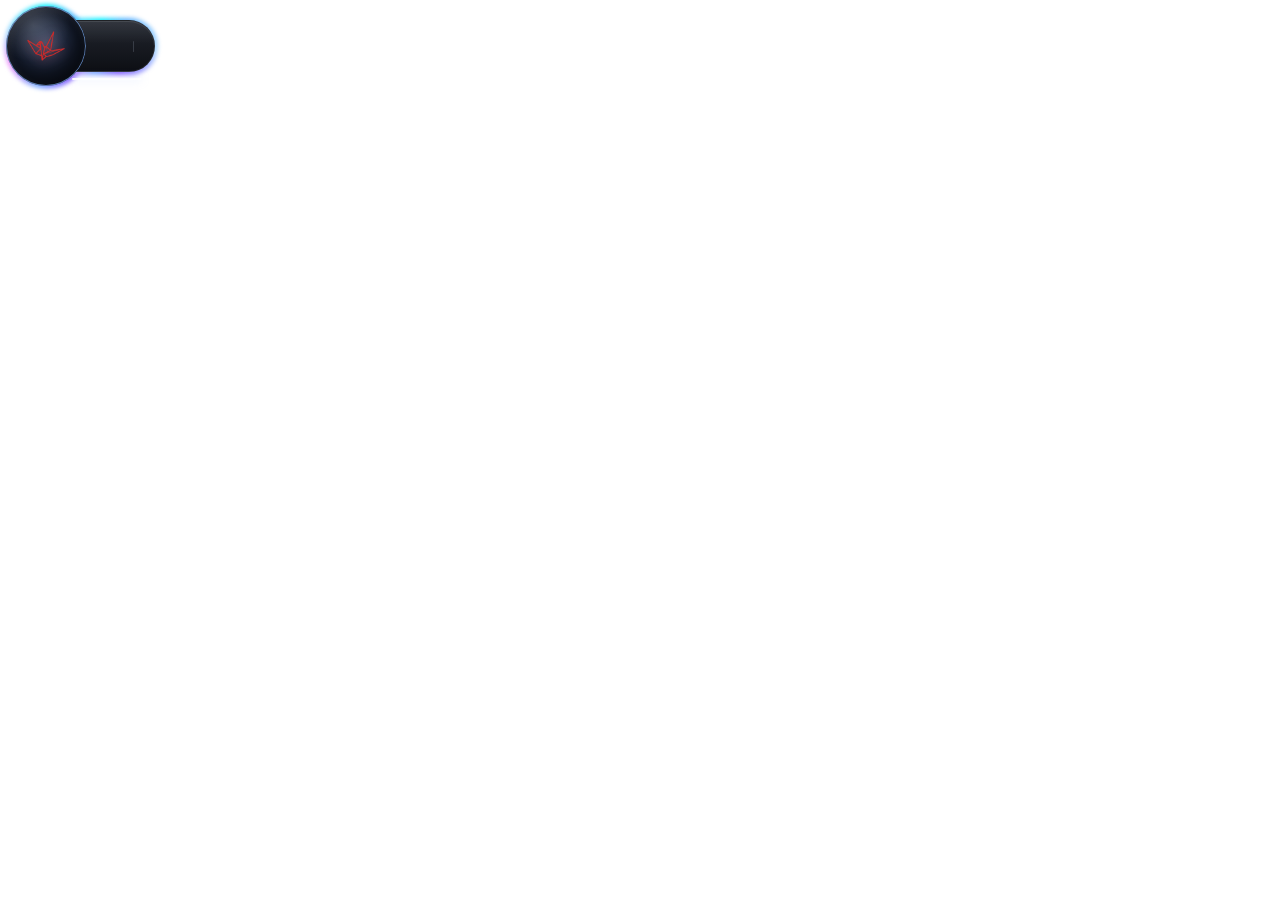
<file: ui/index.html>
<!DOCTYPE html>
<html lang="zh-CN">
<head>
<meta charset="utf-8">
<title>wqq-float</title>
<link rel="stylesheet" href="app.css">
</head>
<body>
  <div id="hud">
    <!-- 拖动走自定义阈值逻辑（app.js），不用 data-tauri-drag-region：后者在 mousedown 立即 start_dragging，会吞掉单击 -->
    <!-- 流动光边：球环 + 胶囊环两段，沿「球+胶囊」组合轮廓；几何静止，只滚动 conic 起始角 -->
    <div id="glow-ball" aria-hidden="true"></div>
    <div id="glow-bar" aria-hidden="true"></div>
    <div id="ball" title="拖动移动 · 单击打开论坛 · 右键菜单">
      <img src="assets/logo.png" alt="" draggable="false">
    </div>
    <div id="barwrap">
      <div id="bar" title="单击打开帖子">
        <div id="ticker"><span id="title"></span></div>
        <span id="time"></span>
      </div>
      <div id="progress"></div>
    </div>
  </div>

  <!-- 展开卡：相对窗口定位（零间距贴胶囊、宽度同窗），避免跟随条宽变化与否溢出 -->
  <div id="card">
    <h2 id="card-title"></h2>
    <div class="meta">
      <span id="card-author"></span> · <span id="card-forum"></span> ·
      <span id="card-time"></span> · 回复 <span id="card-replies"></span>
    </div>
    <div class="summary" id="card-summary"></div>
    <a id="card-open" class="open-link" href="#">打开原帖 ↗</a>
  </div>

  <div id="menu" hidden>
    <div class="mi" data-act="forum">打开论坛</div>
    <div class="mi" data-act="settings">设置</div>
    <div class="mi danger" data-act="quit">退出</div>
  </div>

  <!-- 卡片内容右键菜单：复制/全选（屏蔽 WebView2 默认菜单，提供自绘替代） -->
  <div id="cmenu" hidden>
    <div class="mi" data-act="copy">复制</div>
    <div class="mi" data-act="selectall">全选</div>
  </div>

  <script src="app.js"></script>
</body>
</html>
</file>
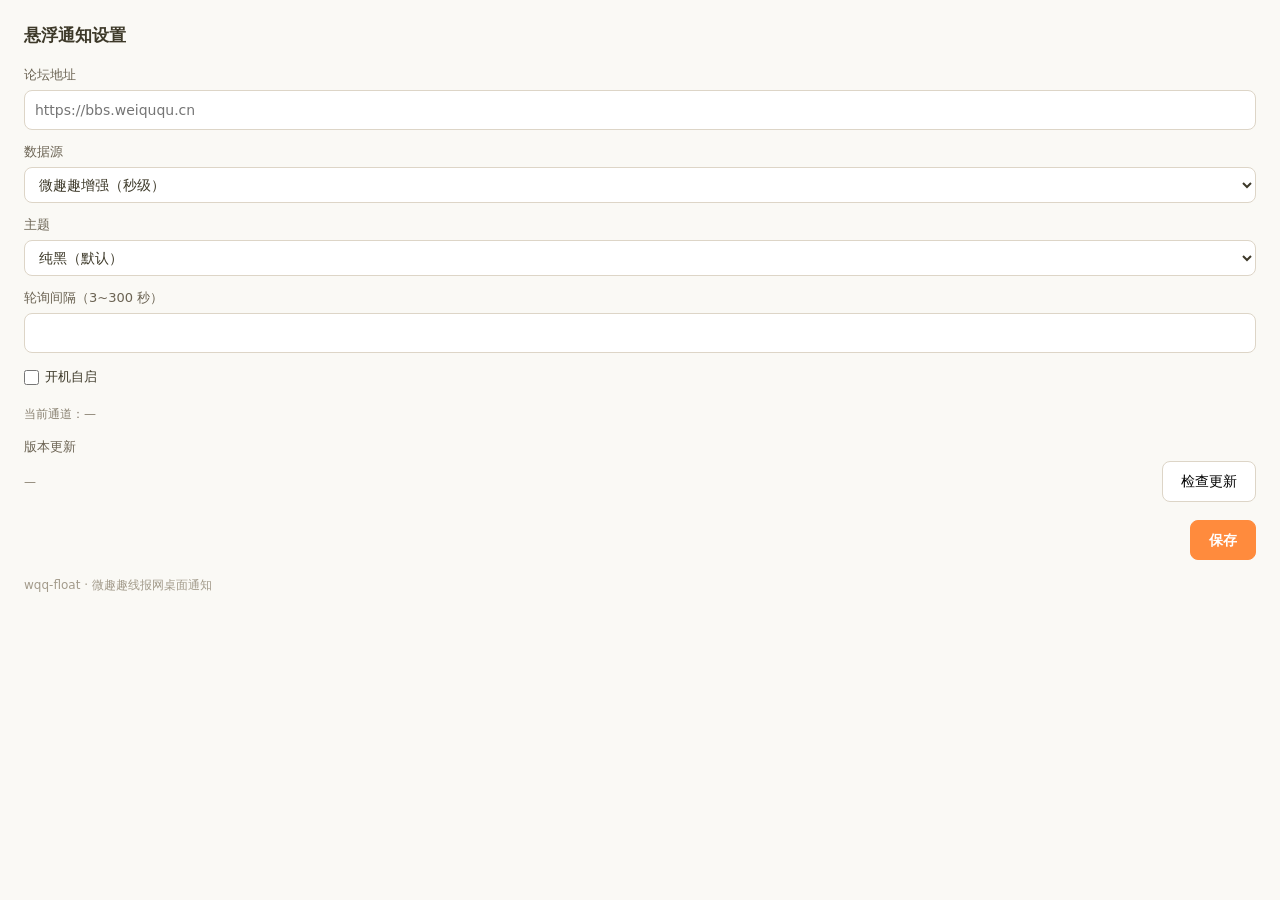
<file: ui/settings.html>
<!DOCTYPE html>
<html lang="zh-CN">
<head>
<meta charset="utf-8">
<title>wqq-float 设置</title>
<link rel="stylesheet" href="settings.css">
</head>
<body>
  <h1>悬浮通知设置</h1>

  <label>论坛地址</label>
  <input id="forum-base" type="text" placeholder="https://bbs.weiququ.cn">

  <label>数据源</label>
  <select id="source">
    <option value="wqq">微趣趣增强（秒级）</option>
    <option value="rss">普通 DZ 论坛 RSS（分钟级）</option>
  </select>

  <label>主题</label>
  <select id="theme">
    <option value="dark">纯黑（默认）</option>
    <option value="system">跟随系统</option>
  </select>

  <label>轮询间隔（3~300 秒）</label>
  <input id="interval" type="number" min="3" max="300" step="1">

  <div class="row">
    <label class="inline"><input id="autostart" type="checkbox"> 开机自启</label>
  </div>

  <div class="status">当前通道：<span id="via">—</span></div>

  <label>版本更新</label>
  <div class="upd-row">
    <span id="upd-status" class="upd-status">—</span>
    <span class="upd-btns">
      <button id="check-update" class="ghost">检查更新</button>
      <button id="do-update" class="primary" hidden>立即更新</button>
    </span>
  </div>

  <div class="btns">
    <button id="save" class="primary">保存</button>
  </div>

  <div class="about">wqq-float · 微趣趣线报网桌面通知</div>
  <div id="msg"></div>

  <script src="settings.js"></script>
</body>
</html>
</file>
<file: ui/app.css>
* { margin: 0; padding: 0; box-sizing: border-box; }
html, body { background: transparent; height: 100%; overflow: hidden; }
body {
  font: 14px/1.6 "Segoe UI Variable Text", "Segoe UI", "Microsoft YaHei UI", "Microsoft YaHei", system-ui, sans-serif;
  user-select: none;
}

/* ===== 主题变量：默认纯黑（同对标图）；body.theme-system + 系统浅色时切换浅色 ===== */
:root {
  --bar-bg: linear-gradient(180deg, #22262f 0%, #0d0f14 100%);
  --bar-bg-hover: linear-gradient(180deg, #2b313d 0%, #10131b 100%);
  --bar-border: rgba(255, 255, 255, 0.08);
  --bar-border-hover: rgba(140, 180, 255, 0.28);
  --card-bg1: #191c26;
  --card-bg2: #12141c;
  --menu-bg: #1a1d26;
  --text: #f3f5fa;
  --text-dim: rgba(203, 212, 232, 0.52);
  --text-card: #d4d9e6;
  --text-title: #fff;
  --line: rgba(255, 255, 255, 0.08);
  --hover: rgba(255, 255, 255, 0.09);
  --prog-a: rgba(255, 255, 255, 0.92);
  --prog-b: rgba(255, 255, 255, 0.46);
  --prog-c: rgba(255, 255, 255, 0.1);
  --prog-glow: rgba(180, 205, 255, 0.25);
  --link: #6ea8ff;
  --sel: rgba(110, 168, 255, 0.35);
  /* 近底色（备用：光边如改回"整面挖空"画法时用作内层盖色；当前实心彩盘画法未用） */
  --ring-cover: #0a0d15;
  /* 球体（随主题，避免浅色主题下深球突兀） */
  --ball-g1: #33415f;
  --ball-g2: #131a2a;
  --ball-g3: #060a12;
  --ball-ring: rgba(130, 180, 255, 0.65);
  --ball-halo1: rgba(70, 135, 255, 0.58);
  --ball-halo2: rgba(45, 100, 255, 0.3);
  --ball-halo-ring: rgba(70, 125, 255, 0.12);
  --ball-sheen: rgba(255, 255, 255, 0.18);
  --ball-inner-hi: rgba(255, 255, 255, 0.1);
  --ball-inner-lo: rgba(0, 0, 0, 0.55);
  --ball-drop: rgba(0, 0, 0, 0.55);
}
/* 跟随系统：系统为浅色时用浅色配色（含球体，保持整体和谐） */
@media (prefers-color-scheme: light) {
  body.theme-system {
    --bar-bg: linear-gradient(180deg, #ffffff 0%, #f3f6fc 100%);
    --bar-bg-hover: linear-gradient(180deg, #ffffff 0%, #f7f9fd 100%);
    --bar-border: rgba(20, 32, 54, 0.14);
    --bar-border-hover: rgba(70, 120, 210, 0.32);
    --card-bg1: #ffffff;
    --card-bg2: #f3f6fc;
    --menu-bg: #fcfdff;
    --text: #1c2433;
    --text-dim: rgba(40, 52, 74, 0.52);
    --text-card: #3f4a5e;
    --text-title: #131a26;
    --line: rgba(20, 32, 54, 0.1);
    --hover: rgba(20, 32, 54, 0.06);
    --prog-a: rgba(70, 110, 190, 0.55);
    --prog-b: rgba(70, 110, 190, 0.24);
    --prog-c: rgba(70, 110, 190, 0.04);
    --prog-glow: rgba(70, 110, 190, 0.1);
    --link: #2f6fd0;
    --ring-cover: #f2f5fa;
    --ball-g1: #ffffff;
    --ball-g2: #f0f4fa;
    --ball-g3: #d6dfec;
    --ball-ring: rgba(100, 145, 245, 0.55);
    --ball-halo1: rgba(90, 145, 255, 0.5);
    --ball-halo2: rgba(70, 120, 255, 0.24);
    --ball-halo-ring: rgba(90, 140, 250, 0.14);
    --ball-sheen: rgba(255, 255, 255, 0.98);
    --ball-inner-hi: rgba(255, 255, 255, 0.98);
    --ball-inner-lo: rgba(90, 115, 155, 0.3);
    --ball-drop: rgba(30, 45, 80, 0.32);
  }
}
::selection { background: var(--sel); }

/* 悬浮组合：胶囊左端整体藏进球后（条左移 40px = 球半径），连接处看不到任何转角圆弧。
   胶囊左半圆半径 26px，最远点距球心 √(26²+26²)≈36.8px < 球半径 40px → 完全覆盖。 */
#hud {
  position: absolute; left: 6px; top: 6px;
  display: flex; align-items: center; gap: 0;
}

/* ===== 整体轮廓流动光边（球环 + 胶囊环，沿「球+胶囊」组合轮廓）=====
   实现要点（勿走回头路）：
   - 几何静止、只滚动 conic 起始角（@property <angle> 插值）。早期版本用
     transform: rotate 转整个元素：矩形几何跟着转，环带斜着扫过球/条上下的
     空隙，出现"窗口中间旋转的多彩形状"。圆的元素转无妨，扁胶囊绝对不行。
   - 两段环都是**实心彩盘**：中部被不透明的球/胶囊本体盖住，只有外圈露出，
     不需要再盖底色挖空（球环外径 42.5 / 球 40；胶囊盘 = 胶囊 +2.5px）。
   - **外缘必须柔化（filter: blur）**：region（SetWindowRgn）是 1bit 裁剪，而球/
     胶囊是整圈圆弧——"高饱和彩环 vs 桌面"的硬跳变被硬裁会出肉眼可见的锯齿。
     blur 让彩盘向外渐隐，region 外扩到"渐隐尾部（alpha≈0.05）"处，
     裁边两侧对比趋零 → 锯齿不可见。副产物是光边自带发光感。
   - conic 全程保持非零 alpha（最暗 0.35），配合模糊尾部保证 region 内无空白
     （WebView 透明区显黑） */
@property --ring-a {
  syntax: '<angle>'; initial-value: 0deg; inherits: false;
}
#glow-ball, #glow-bar {
  position: absolute; z-index: 0; pointer-events: none;
  /* alpha 取高档（最暗 0.6+）：blur 会把 2.5px 环摊薄成"柔光带"，alpha 低了
     在深色桌面上会发暗（实测 0.35 档偏灰）；同时外扩带仍保持非零 alpha 防黑边 */
  background: conic-gradient(from var(--ring-a, 0deg),
    rgba(0, 242, 254, 0.98) 0%,
    rgba(79, 172, 254, 0.9) 12%,
    rgba(120, 190, 255, 0.6) 26%,
    rgba(130, 90, 255, 0.92) 40%,
    rgba(70, 140, 255, 0.68) 54%,
    rgba(240, 147, 251, 0.95) 68%,
    rgba(120, 190, 255, 0.68) 80%,
    rgba(0, 242, 254, 0.98) 100%);
  animation: ring-flow 4s linear infinite;
  filter: blur(2px);
}
@keyframes ring-flow { to { --ring-a: 360deg; } }
/* 球环：实心圆盘 85px（球 80 + 两侧各 2.5px 光边），同心于球；中部被球体盖住 */
#glow-ball { left: -2.5px; top: -2.5px; width: 85px; height: 85px; border-radius: 50%; }
/* 胶囊环：实心圆角矩形 = 胶囊 +2.5px（左端藏进球后，右上/右下与球环在轮廓交角处对接）；
   内缩 2.5px 后的形状与胶囊本体完全等形 → 中部被条盖住，只露外圈 */
#glow-bar { left: 37.5px; top: 11.5px; right: -2.5px; height: 57px; border-radius: 28.5px; }
@media (prefers-reduced-motion: reduce) {
  #glow-ball, #glow-bar { animation: none; }
}

/* 悬浮球 80px：深色径向渐变 + 蓝色辉光 + 顶部高光，中心嵌论坛 logo */
#ball {
  position: relative; z-index: 2;
  width: 80px; height: 80px; border-radius: 50%; flex-shrink: 0;
  margin-right: -40px;
  background:
    radial-gradient(circle at 34% 24%, var(--ball-sheen) 0%, rgba(255, 255, 255, 0) 46%),
    radial-gradient(circle at 50% 46%, var(--ball-g1) 0%, var(--ball-g2) 52%, var(--ball-g3) 100%);
  display: flex; align-items: center; justify-content: center;
  cursor: pointer;
  box-shadow:
    inset 0 0 0 1px var(--ball-ring),
    inset 2px 3px 10px var(--ball-inner-hi),
    inset -8px -10px 22px var(--ball-inner-lo);
  transition: box-shadow 260ms ease;
}
#ball:hover {
  --ball-halo1: rgba(95, 160, 255, 0.66);
  --ball-halo2: rgba(60, 120, 255, 0.32);
}
/* 球缘细节交给 #glow-ball 的流动彩环 + 球的 1px inset 亮边（--ball-ring）。
   历史上有过一圈 "inset:-2px 静态蓝白 conic 柔光"，与彩环同区叠加会把流动色冲成白色，已移除 */
/* 连不上：橙色警示圈 */
#ball.warn { box-shadow: inset 0 0 0 3px rgba(255, 139, 61, 0.9); }
#ball img {
  width: 42px; height: 42px; object-fit: contain; pointer-events: none;
  filter: drop-shadow(0 1px 6px rgba(255, 80, 70, 0.35));
}

/* 条容器：宽度随标题 fit-content；进度线与卡片绝对定位，不撑高布局。
   z-index 低于球，球压住条左端形成无缝连接 */
#barwrap { position: relative; z-index: 1; width: fit-content; max-width: 640px; min-width: 0; }
/* 悬停桥接：填充条与卡片之间的悬停区（条底 66 即卡片顶，桥接覆盖卡片顶缘） */
#barwrap::after { content: ''; position: absolute; left: 0; right: 0; top: 100%; height: 4px; }

/* 通知条：深色磨砂胶囊（对标设计稿），左端被球覆盖 12px */
#bar {
  position: relative;
  min-height: 52px; height: 52px;
  background: var(--bar-bg);
  border: 1px solid var(--bar-border);
  border-radius: 26px; padding: 0 20px 0 74px;
  display: flex; align-items: center; gap: 12px;
  width: fit-content; max-width: 640px;
  color: var(--text); cursor: pointer;
  box-shadow: inset 0 1px 0 rgba(255, 255, 255, 0.09);
  transition: background 220ms ease, border-color 220ms ease, box-shadow 220ms ease;
}
/* 胶囊顶部玻璃高光 */
#bar::before {
  content: ''; position: absolute; inset: 0; border-radius: inherit;
  background: linear-gradient(180deg, rgba(255, 255, 255, 0.08), rgba(255, 255, 255, 0) 45%);
  pointer-events: none;
}
#bar:hover {
  background: var(--bar-bg-hover);
  border-color: var(--bar-border-hover);
  box-shadow: inset 0 1px 0 rgba(255, 255, 255, 0.12);
}
#ticker { min-width: 0; overflow: hidden; }
#title {
  display: block;
  max-width: 600px; overflow: hidden; white-space: nowrap; text-overflow: ellipsis;
  font-size: 15.5px; font-weight: 500; letter-spacing: 0.15px; line-height: 1.25;
  color: var(--text);
}
/* 新帖到达：标题向下滚动切换（300ms） */
#ticker.slide #title { animation: slide-down 300ms cubic-bezier(0.4, 0, 0.2, 1); }
@keyframes slide-down {
  from { transform: translateY(-100%); opacity: 0; }
  to   { transform: translateY(0); opacity: 1; }
}
/* 时间：前置细竖线分隔（同设计稿） */
#time {
  display: flex; align-items: center; gap: 9px;
  font-size: 12.5px; color: var(--text-dim); flex-shrink: 0;
  font-variant-numeric: tabular-nums;
}
#time::before {
  content: ''; width: 1px; height: 11px; border-radius: 1px;
  background: currentColor; opacity: 0.35;
}

/* 进度线：胶囊下方 6px 细线，左亮右渐隐；新帖到达播放一次扫光。
   条在 barwrap 内 top 0，高度 52 → 线 top 58。
   辉光（box-shadow）兼作 region 外扩带（进度线单独上报形状）的覆盖绘制 */
#progress {
  position: absolute; left: 26px; right: 14px; top: 58px; height: 2px;
  border-radius: 2px; overflow: hidden;
  background: linear-gradient(90deg, var(--prog-a) 0%, var(--prog-b) 42%, var(--prog-c) 78%, rgba(0, 0, 0, 0) 100%);
  box-shadow: 0 0 8px 1px var(--prog-glow);
}
#progress::after {
  content: ''; position: absolute; inset: 0;
  background: linear-gradient(90deg, transparent, rgba(160, 190, 255, 0.95), transparent);
  transform: translateX(-100%);
}
#progress.sweep::after { animation: sweep 900ms cubic-bezier(0.3, 0, 0.3, 1); }
@keyframes sweep { to { transform: translateX(100%); } }

/* 展开卡：相对窗口定位，与胶囊零间距（top 66 = 条底）；左右各缩进 30px——
   不超过胶囊两端圆弧转弯处（端部圆角 26px），视觉上与胶囊主体对齐；
   显示由 JS 加 .show 控制（卡片已移出 barwrap，hover 走 JS） */
#card {
  position: absolute; top: 66px; left: 30px; right: 30px;
  background: linear-gradient(180deg, var(--card-bg1) 0%, var(--card-bg2) 100%);
  border-radius: 0 0 16px 16px; border: 1px solid var(--line); border-top: none;
  padding: 0 18px;
  max-height: 0; opacity: 0; overflow: hidden;
  color: var(--text-card); cursor: default;
  user-select: text;
  box-shadow: inset 0 1px 0 rgba(255, 255, 255, 0.06);
  transition: max-height 250ms cubic-bezier(0.4, 0, 0.2, 1), opacity 250ms cubic-bezier(0.4, 0, 0.2, 1), padding 250ms cubic-bezier(0.4, 0, 0.2, 1);
}
#card.show { max-height: var(--card-max, 300px); opacity: 1; padding: 14px 18px; }
#card h2 { font-size: 15px; color: var(--text-title); margin-bottom: 6px; line-height: 1.4; }
#card .meta { font-size: 12px; color: var(--text-dim); margin-bottom: 8px; }
#card .summary { font-size: 13px; line-height: 1.7; max-height: 180px; overflow: hidden; white-space: pre-wrap; cursor: text; }
/* 打开原帖链接 */
#card .open-link {
  display: inline-block; margin-top: 10px; font-size: 13px;
  color: var(--link); text-decoration: none; cursor: pointer;
}
#card .open-link:hover { text-decoration: underline; }

/* 自绘菜单（球功能菜单 + 卡片内容菜单） */
#menu, #cmenu {
  position: absolute; z-index: 10;
  background: var(--menu-bg);
  border: 1px solid var(--line); border-radius: 12px;
  padding: 5px; min-width: 120px;
  box-shadow: inset 0 1px 0 rgba(255, 255, 255, 0.06);
}
#menu .mi, #cmenu .mi { color: var(--text-card); font-size: 13px; padding: 7px 12px; border-radius: 8px; cursor: pointer; white-space: nowrap; }
#menu .mi:hover, #cmenu .mi:hover { background: var(--hover); }
#menu .mi.danger:hover { background: rgba(220, 60, 40, 0.25); }

/* 动效克制：系统开启"减少动态效果"时关闭位移动画 */
@media (prefers-reduced-motion: reduce) {
  #ticker.slide #title, #progress.sweep::after { animation: none; }
  #card, #bar, #ball { transition-duration: 1ms; }
}
</file>
<file: ui/settings.css>
* { margin: 0; padding: 0; box-sizing: border-box; }
body {
  font: 14px/1.6 system-ui, "Segoe UI", "Microsoft YaHei", sans-serif;
  background: #FAF9F5; color: #3D3929; padding: 22px 24px;
}
h1 { font-size: 17px; margin-bottom: 16px; font-weight: 700; }
label { display: block; font-size: 13px; color: #6B6353; margin: 12px 0 4px; }
label.inline { display: inline-flex; align-items: center; gap: 6px; color: #3D3929; margin: 0; }
input[type=text], input[type=number], select {
  width: 100%; padding: 8px 10px; border: 1px solid #DDD5C7; border-radius: 8px;
  font: inherit; background: #fff; color: #3D3929;
}
input[type=checkbox] { width: 15px; height: 15px; }
.row { margin-top: 14px; }
.status { margin-top: 14px; font-size: 12px; color: #8A8272; }
#via.warn { color: #D96B2B; }
/* 版本更新行：左侧状态文字 + 右侧按钮组 */
.upd-row { display: flex; align-items: center; gap: 10px; min-height: 38px; }
.upd-status { flex: 1; min-width: 0; font-size: 12px; color: #8A8272; line-height: 1.5; }
.upd-status.ok { color: #2E7D32; }
.upd-status.err { color: #C62828; }
.upd-btns { display: flex; gap: 8px; flex-shrink: 0; }
.btns { display: flex; justify-content: flex-end; gap: 10px; margin-top: 18px; }
button {
  padding: 8px 18px; border-radius: 8px; border: 1px solid #DDD5C7;
  font: inherit; cursor: pointer; background: #fff;
}
button.primary { background: #FF8B3D; border-color: #FF8B3D; color: #fff; font-weight: 600; }
button.primary:hover { background: #F07A2C; }
button.ghost:hover { border-color: #FF8B3D; color: #FF8B3D; }
.about { margin-top: 16px; font-size: 12px; color: #A39B8B; }
#msg { margin-top: 10px; font-size: 13px; min-height: 20px; }
#msg.ok { color: #2E7D32; }
#msg.err { color: #C62828; }
</file>
